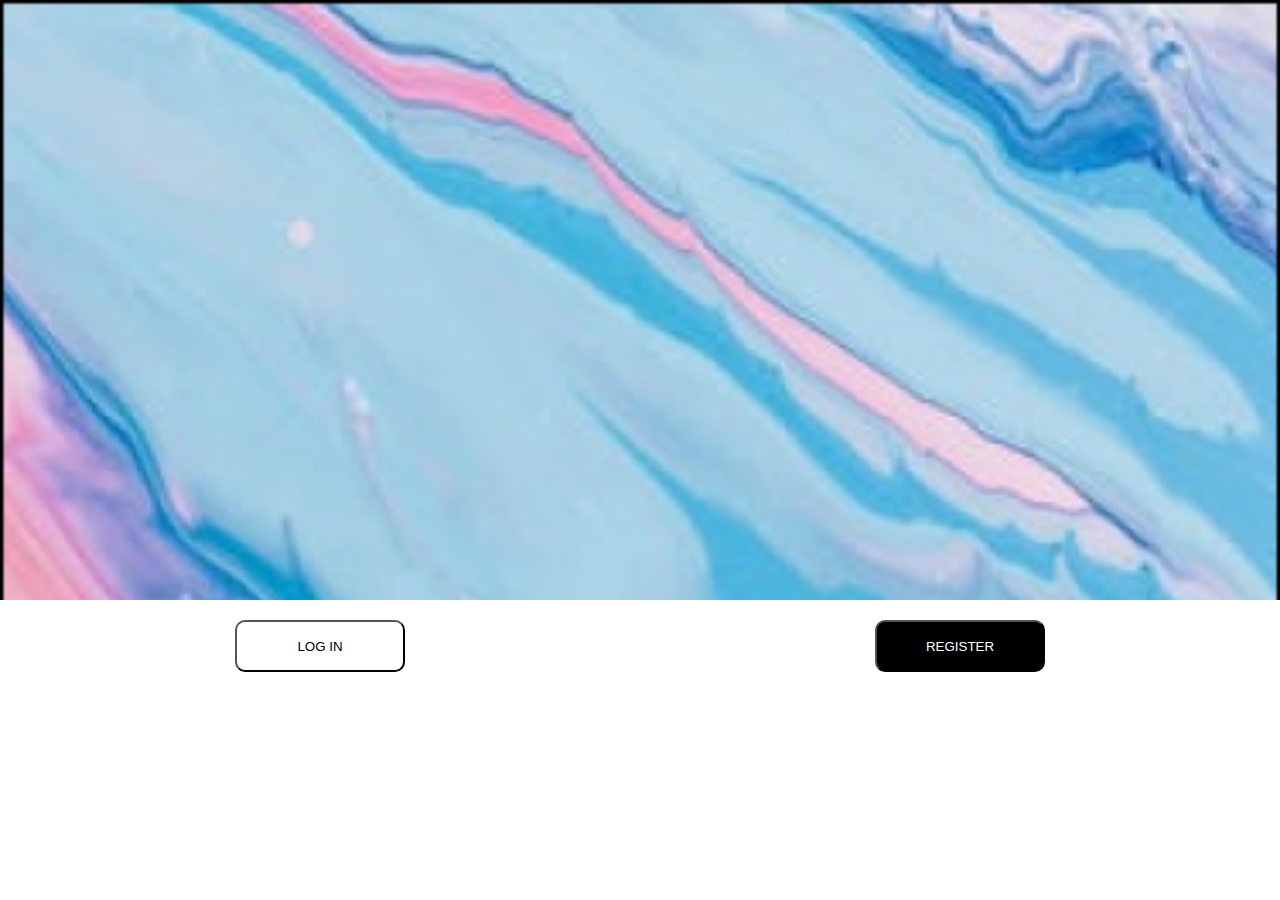
<file: index.html>
<!DOCTYPE html>
<html lang="en">
<head>
    <meta charset="UTF-8">
    <meta name="viewport" content="width=device-width, initial-scale=1.0">
    <title>Document</title>
    <link rel="stylesheet" href="./open.css">
</head>
<body>
    <header>
        <div class="top">
            
        </div>
        <div class="botoom">
            
            <form action="./register.html">
                <input class="login" type="submit" value="LOG IN">
            </form>
            <form action="./register.html">
                <input class="register" type="submit" value="REGISTER">
            </form>
            
        </div>
    </header>
</body>
</html>
</file>
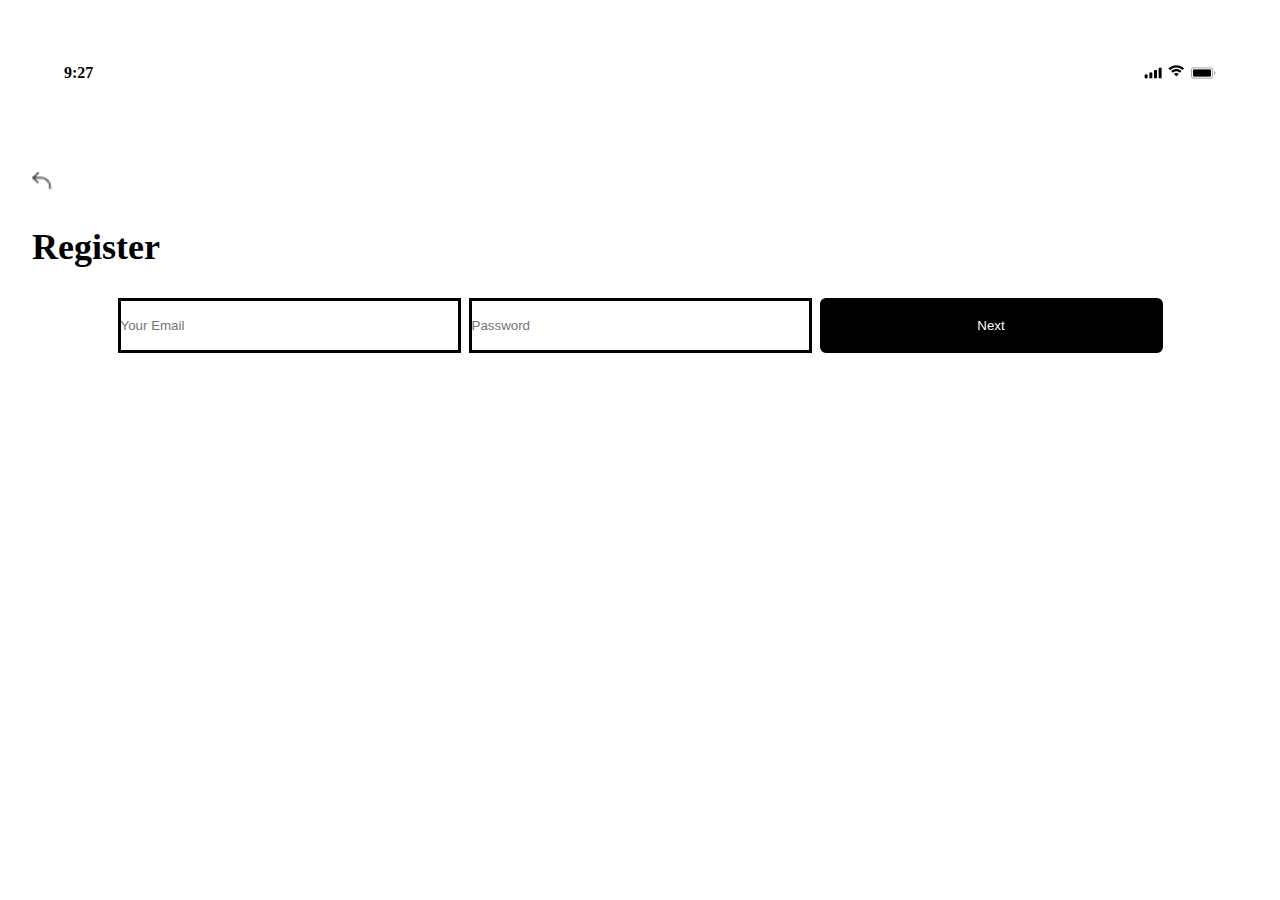
<file: register.html>
<!DOCTYPE html>
<html lang="en">

<head>
    <meta charset="UTF-8">
    <meta name="viewport" content="width=device-width, initial-scale=1.0">
    <title>Document</title>
    <link rel="stylesheet" href="./register.css">
</head>

<body>
    <header>
        <div class="left">
            <b>9:27</b>
        </div>
        <div class="right">
            <img src="./lan.png">
            <img src="./Wifi.png">
            <img src="./Battery.png">
        </div>
    </header>
    <section class="secone">
        <a href="./index.html">
            <img src="./hetgnal.png">
        </a>
        <h1>
            Register
        </h1>
    </section>
    <section class="inputdiv">
        <input type="text" placeholder="Your Email">
        <input type="password" placeholder="Password">
        <a href="./index.html">
            <input type="submit" value="Next">
        </a>
    </section>
</body>

</html>
</file>
<file: open.css>
* {
    margin: 0;
    padding: 0;
    box-sizing: border-box;
}

header {
    width: 100%;
    height: 100%;
}

.top {
    
    width: 100%;
    height: 600px;
    background-size: cover;
    background-repeat: no-repeat;
    background-image: url(./Rectangle.png);
}

.botoom {
    height: 20%;
    width: 100%;
    display: flex;
    justify-content: center;
    margin-top: 20px;
    justify-content: space-around;
}

.login {
    border-radius: 10px;
    width: 170px;
    height: 52px;
    background-color: white;
    color: black;
}

.register{
    border-radius: 10px;
    width: 170px;
    height: 52px;
    background-color: black;
    color: white;
}
</file>
<file: register.css>
* {
    margin: 0;
    padding: 0;
    box-sizing: border-box;
}
header{
    margin: 5%;
    display: flex;
    width: 90%;
    height: 44px;
    justify-content: space-between;
}
.secone{
    width: 100%;
    img{
        width: 20px;
        margin-left: 32px;
    }
}
.secone h1{
    margin-left: 32px;
    margin-top: 32px;
    width: 148px;
    height: 40px;
    font-size: 36px;
}
.inputdiv{
    justify-content: center;
    display: flex;
    flex-wrap: wrap;
    width: 100%;
    margin-top: 32px;
    gap: 8px;
}
.inputdiv input{
    
    border: solid black;
    width: 343px;
    height: 55px;
}
.inputdiv a input{
    background-color: black;
    color: white;
    border-radius: 6px;
}
</file>
